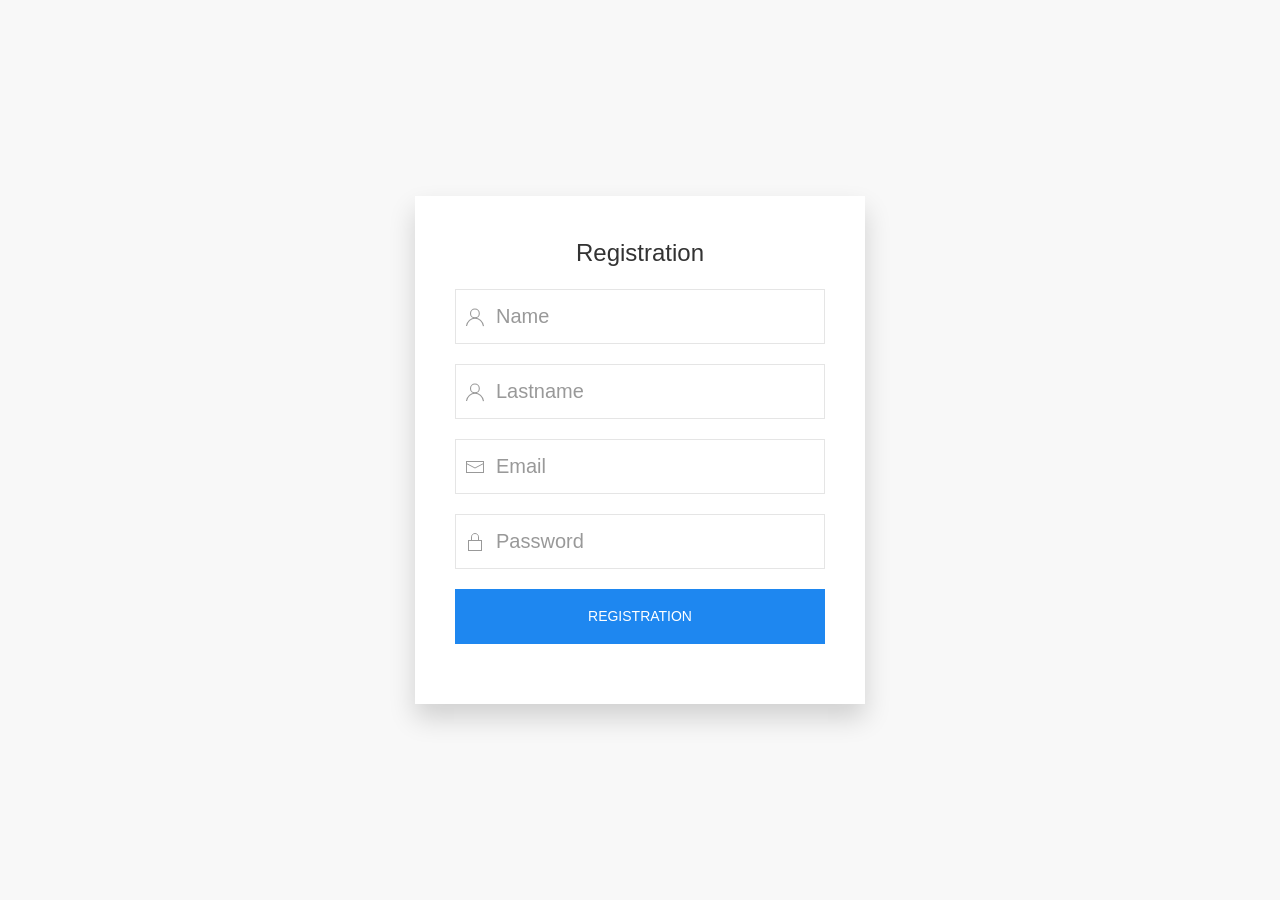
<file: views/user/registration.html>
<html>
    <head>
        <meta charset="utf-8">
        <title>Register</title>
        <meta name="viewport" content="width=device-width, initial-scale=1">
        <link rel="stylesheet" href="../../css/uikit.min.css" />
        <script src="../../js/uikit.min.js"></script>
        <script src="../../js/uikit-icons.min.js"></script>
        <script src="../../js/uikit-icons.min.js"></script>
    </head>
    <body>
        <div class="uk-section uk-section-muted uk-flex uk-flex-middle uk-animation-fade" uk-height-viewport>
            <div class="uk-width-1-1">
                <div class="uk-container">
                    <div class="uk-grid-margin uk-grid uk-grid-stack" uk-grid>
                        <div class="uk-width-1-1@m">
                            <div class="uk-margin uk-width-large uk-margin-auto uk-card uk-card-default uk-card-body uk-box-shadow-large">
                                <h3 class="uk-card-title uk-text-center">Registration</h3>
                                <form action="/register" method="POST">
                                    <div class="uk-margin">
                                        <div class="uk-inline uk-width-1-1">
                                            <span class="uk-form-icon" uk-icon="icon: user"></span>
                                            <input class="uk-input uk-form-large" type="text" type="name" name="name" placeholder="Name">
                                        </div>
                                    </div>
                                    <div class="uk-margin">
                                        <div class="uk-inline uk-width-1-1">
                                            <span class="uk-form-icon" uk-icon="icon: user"></span>
                                            <input class="uk-input uk-form-large" type="text" type="lastname" name="lastname" placeholder="Lastname">
                                        </div>
                                    </div>
                                    <div class="uk-margin">
                                        <div class="uk-inline uk-width-1-1">
                                            <span class="uk-form-icon" uk-icon="icon: mail"></span>
                                            <input class="uk-input uk-form-large" type="text" type="email" name="email" placeholder="Email">
                                        </div>
                                    </div>
                                    <div class="uk-margin">
                                        <div class="uk-inline uk-width-1-1">
                                            <span class="uk-form-icon" uk-icon="icon: lock"></span>
                                            <input class="uk-input uk-form-large" type="password" name="password" placeholder="Password">	
                                        </div>
                                    </div>
                                    <div class="uk-margin">
                                        <button class="uk-button uk-button-primary uk-button-large uk-width-1-1" type="submit">Registration</button>
                                    </div>
                                </form>
                            </div>
                        </div>
                    </div>
                </div>
            </div>
        </div>
    </body>
</html>
</file>
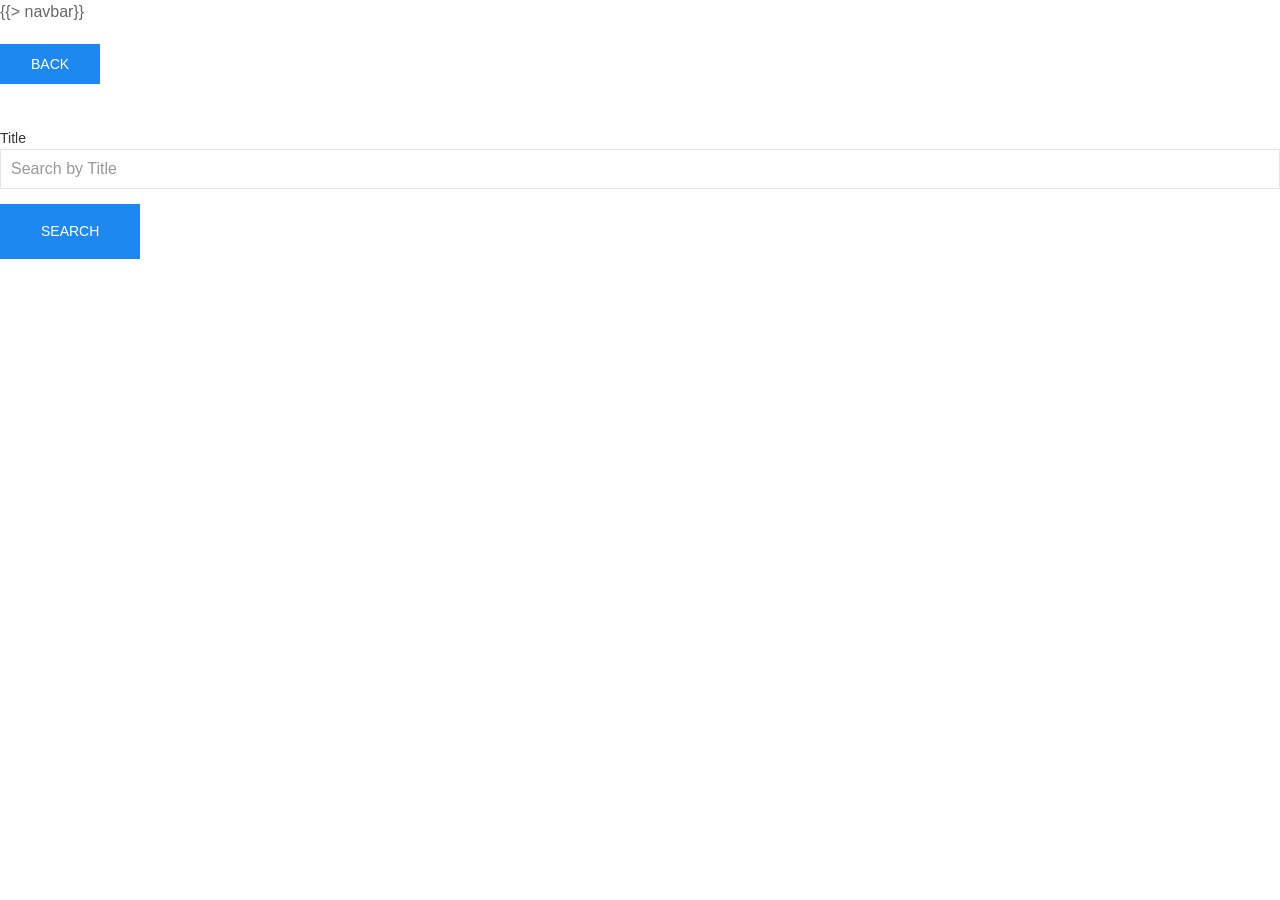
<file: views/webmedia/search.html>
<html>
    <head>
        <meta charset="utf-8">
        <title>WebMedia-Search</title>
        <meta name="viewport" content="width=device-width, initial-scale=1">
        <link rel="stylesheet" href="../../css/uikit.min.css" />
        <script src="../../js/uikit.min.js"></script>
        <script src="../../js/uikit-icons.min.js"></script>
        <script src="../../js/uikit-icons.min.js"></script>
    </head>
    <body>
        {{> navbar}}
        <br>
        <p uk-margin>
           <a  class="uk-button uk-button-primary" href="/webmedia">Back</a>
        </p>
        <br>
        <form action="/searchMedia" method="POST" class="uk-grid-small" uk-grid>
            <div class="uk-width-1-1">
                <label class="uk-form-label" for="form-stacked-text">Title</label>
                
                <input class="uk-input" type="text" placeholder="Search by Title" name="title">
            </div>
            <p uk-margin>
                <button class="uk-button uk-button-primary uk-button-large">Search</button>
            </p>
        </form>

    </body>
</html>
</file>
